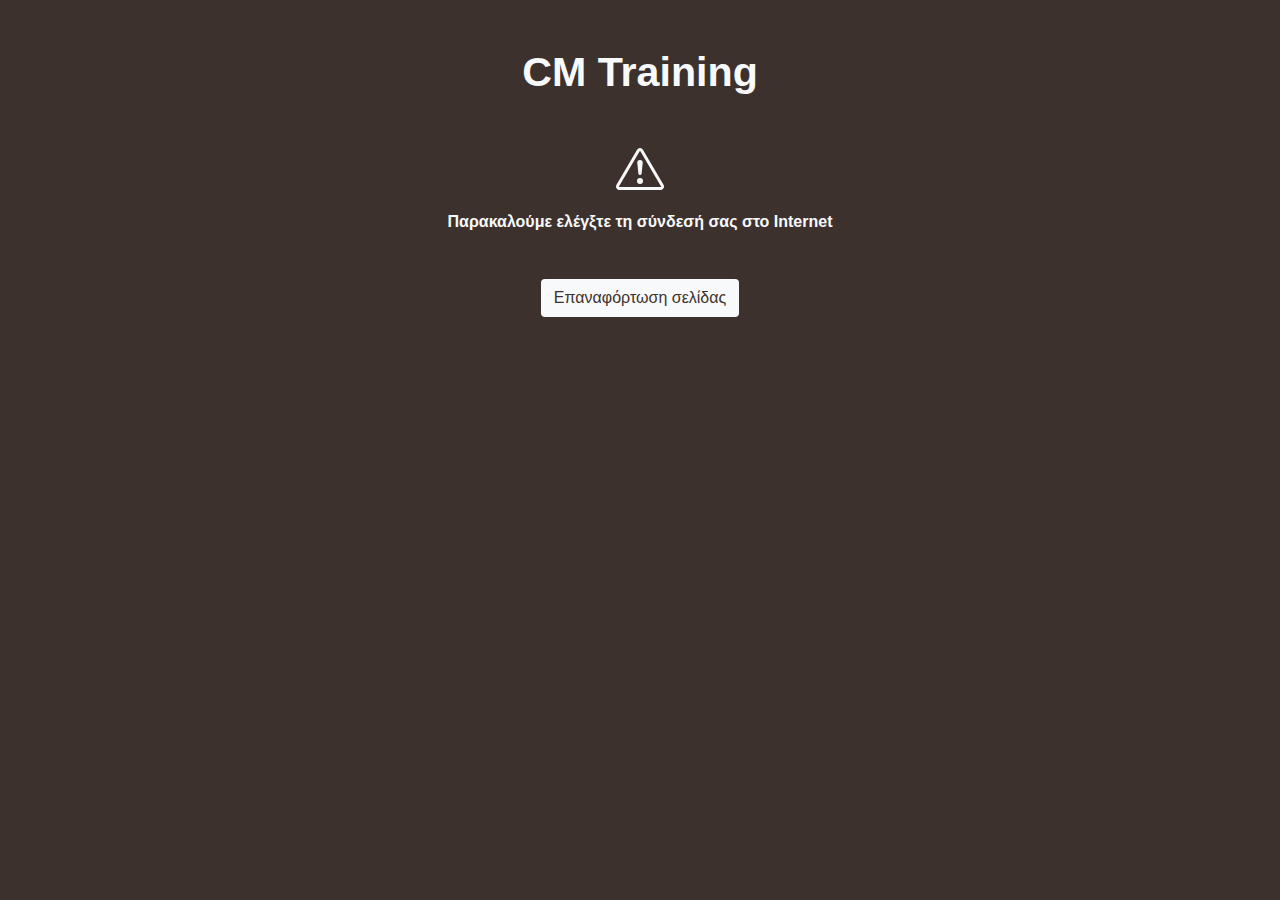
<file: offline.html>
<!doctype html>
<html lang="el">
    <head>
        <meta charset="utf-8">
        <meta name="viewport" content="width=device-width, initial-scale=1, shrink-to-fit=no">
        <meta name="author" content="OmniWeb">
        <title>CM Training</title>
        <meta name="theme-color" content="#3c312d">
    </head>
    <body style="margin: 0; font-family: Arial, sans-serif; color: #f8f9fa; background-color: #3c312d;">
        <div style="width: calc(100% - 30px); padding-right: 15px; padding-left: 15px; margin-right: auto; margin-left: auto; text-align: center; padding-top: 3rem; padding-bottom: 1rem">       
            <span class="h1 d-block mb-5" style="font-size: calc(1.375rem + 1.5vw); display: block; margin-bottom: 3rem; font-weight: bold; line-height: 1.2;">CM Training</span>
            <svg width="3em" height="3em" style="margin-bottom: 1rem;" viewBox="0 0 16 16" class="bi bi-exclamation-triangle" fill="#f8f9fa" xmlns="http://www.w3.org/2000/svg">
                <path fill-rule="evenodd" d="M7.938 2.016a.146.146 0 0 0-.054.057L1.027 13.74a.176.176 0 0 0-.002.183c.016.03.037.05.054.06.015.01.034.017.066.017h13.713a.12.12 0 0 0 .066-.017.163.163 0 0 0 .055-.06.176.176 0 0 0-.003-.183L8.12 2.073a.146.146 0 0 0-.054-.057A.13.13 0 0 0 8.002 2a.13.13 0 0 0-.064.016zm1.044-.45a1.13 1.13 0 0 0-1.96 0L.165 13.233c-.457.778.091 1.767.98 1.767h13.713c.889 0 1.438-.99.98-1.767L8.982 1.566z"/>
                <path d="M7.002 12a1 1 0 1 1 2 0 1 1 0 0 1-2 0zM7.1 5.995a.905.905 0 1 1 1.8 0l-.35 3.507a.552.552 0 0 1-1.1 0L7.1 5.995z"/>
            </svg>
            <span style="font-weight: bold; margin-bottom: 3rem; display: block;">Παρακαλούμε ελέγξτε τη σύνδεσή σας στο Internet</span>
            <a href="index.html" style="cursor: pointer; display: inline-block; font-weight: 400; color: #3c312d; text-align: center; vertical-align: middle; -webkit-user-select: none; -moz-user-select: none; -ms-user-select: none; user-select: none; background-color: #f8f9fa; border: 1px solid transparent; padding: .375rem .75rem; font-size: 1rem; line-height: 1.5; border-radius: .25rem; -webkit-transition: color 0.15s ease-in-out,background-color 0.15s ease-in-out,border-color 0.15s ease-in-out,-webkit-box-shadow 0.15s ease-in-out; transition: color 0.15s ease-in-out,background-color 0.15s ease-in-out,border-color 0.15s ease-in-out,-webkit-box-shadow 0.15s ease-in-out; transition: color 0.15s ease-in-out,background-color 0.15s ease-in-out,border-color 0.15s ease-in-out,box-shadow 0.15s ease-in-out; transition: color 0.15s ease-in-out,background-color 0.15s ease-in-out,border-color 0.15s ease-in-out,box-shadow 0.15s ease-in-out,-webkit-box-shadow 0.15s ease-in-out; text-decoration: none;">Επαναφόρτωση σελίδας</a>
        </div>
    </body>
</html>
</file>
